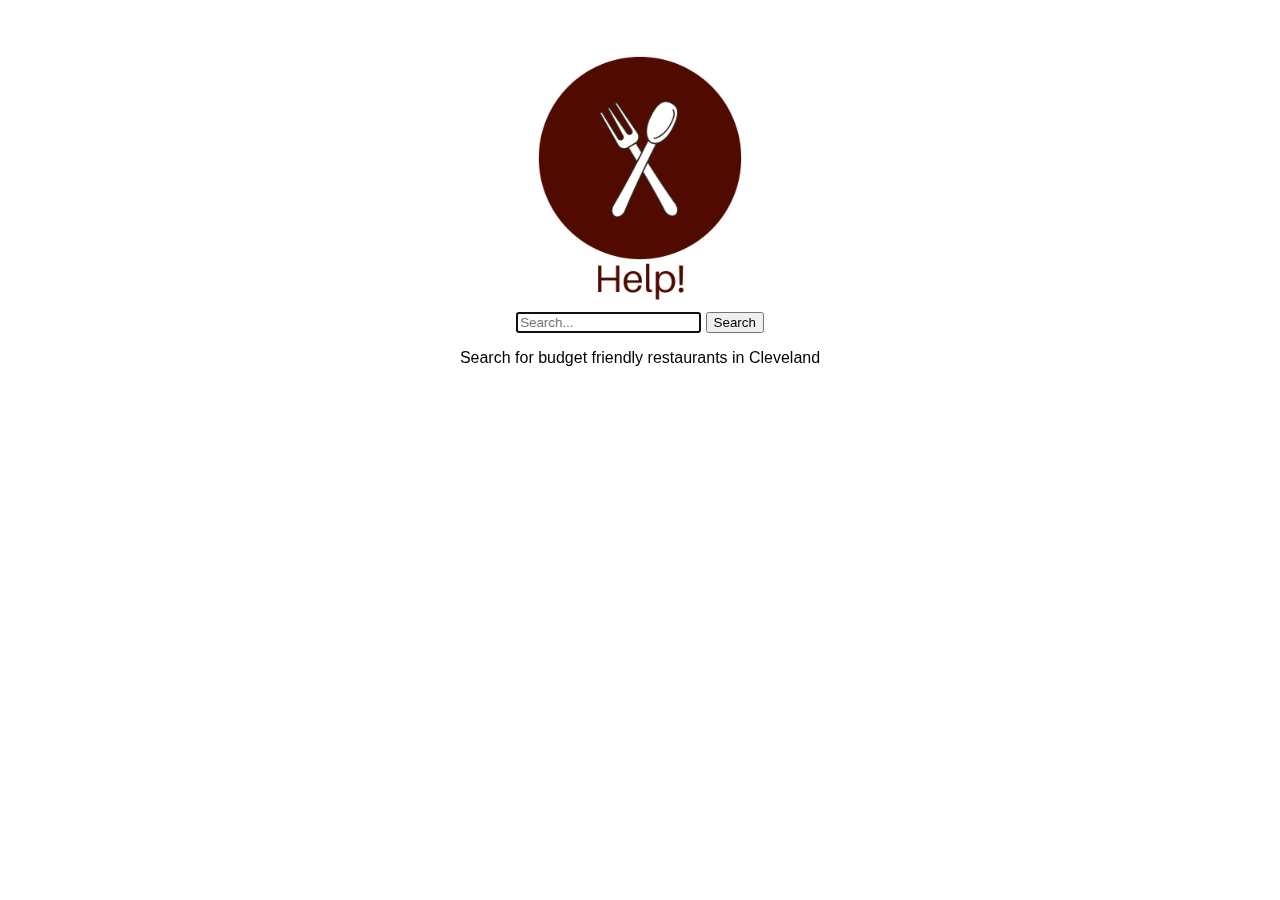
<file: index.html>
<!DOCTYPE html>
<html>

<head>
  <meta charset="utf-8">
  <meta name="viewport" content="width=device-width, initial-scale=1">
  <title>HELP!</title>

  <!-- Bootstrap Links -->
  <link rel="stylesheet" href="https://stackpath.bootstrapcdn.com/bootstrap/4.5.0/css/bootstrap.min.css"
    integrity="sha384-9aIt2nRpC12Uk9gS9baDl411NQApFmC26EwAOH8WgZl5MYYxFfc+NcPb1dKGj7Sk" crossorigin="anonymous">
  <script src="https://ajax.googleapis.com/ajax/libs/jquery/3.5.1/jquery.min.js"></script>
  <script src="https://cdn.jsdelivr.net/npm/popper.js@1.16.0/dist/umd/popper.min.js"
    integrity="sha384-Q6E9RHvbIyZFJoft+2mJbHaEWldlvI9IOYy5n3zV9zzTtmI3UksdQRVvoxMfooAo" crossorigin="anonymous">
  </script>
  <script src="https://stackpath.bootstrapcdn.com/bootstrap/4.5.0/js/bootstrap.min.js"
    integrity="sha384-OgVRvuATP1z7JjHLkuOU7Xw704+h835Lr+6QL9UvYjZE3Ipu6Tp75j7Bh/kR0JKI" crossorigin="anonymous">
  </script>

  <link rel="stylesheet" href="master.css">
</head>

<!-- Main Page Section -->

<body class="pt-5">

  <div class="container-fluid" id="main-section">

    <header>
      <img src="Help!.png" alt="helpLogo" style="max-width:300px" />


      <!-- Search Form and Button // -->
      <div id="searchForm">
        <form method="post">
          <input type="text" name="query" id="query" placeholder="Search..." autofocus />
          <input type="button" id="searchButton" name="searchButton" value="Search" />
          <div class="spinner-border spinner-border-sm" id="loadingSpinner" role="status" style="display: none;">
            <span class="sr-only">Loading...</span>
          </div>
          <br>
          <p>Search for budget friendly restaurants in Cleveland</p>
        </form>
      </div>
    </header>
  </div>
  <!-- Table to be populated with search results -->

  <div class="container m-0" id="resultSection">

  </div>




  <script type="text/javascript">
    var searchButton = document.getElementById("searchButton");
    searchButton.addEventListener("click", submitSearch);


    // Jquery function that makes an AJAX call to send search data to process.php
    function submitSearch() {
      var query = $("#query").val();
      var loading = document.getElementById("loadingSpinner");
      loading.style.display = "inline-block";
      $.post("process.php", {
        query: query,
        // it then takes the result from process.php and inputs it into the table
      }, function (results) {
        $("#resultSection").html(results);
        loading.style.display = "none";
      });
    }
  </script>
</body>

</html>
</file>
<file: master.css>
body {
  font-family: Tahoma, Geneva, sans-serif;
  height: 100%;
}

#main-section {
  text-align: center;
  justify-content: center;
  align-items: center;
}
.card a {
  color: #500A00;
}

.card {
  max-width: 70%;
}
#searchForm {
  
  align-items: center;
  text-align: center;
}

@media only screen and (max-width: 600px) {
  body {
    text-align: center;
  }
  #resultSection {
    
    text-align: center;
    justify-content: center;
    align-items: center;
    
  }
  .card {
    max-width: 100%;
  }
}
</file>
